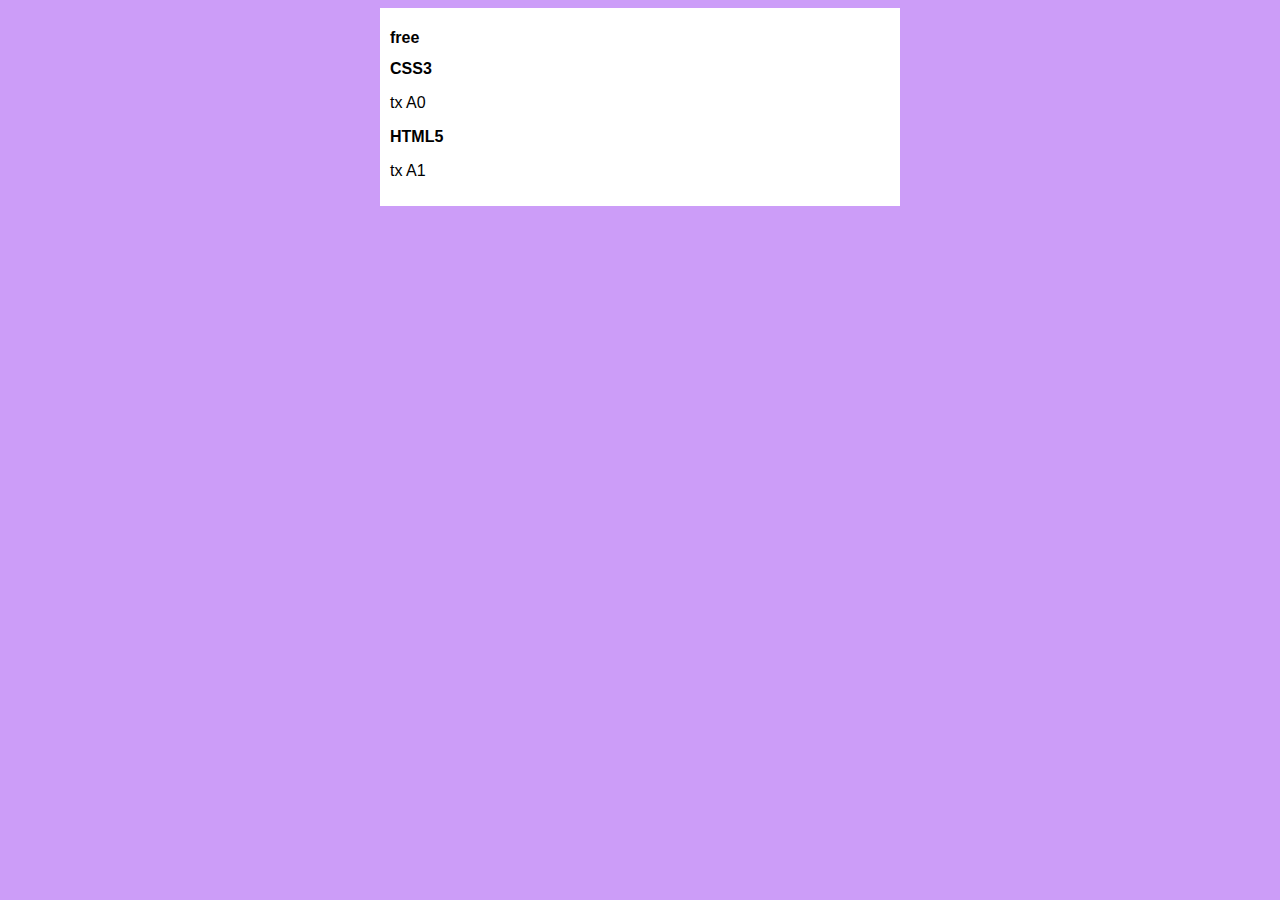
<file: index.html>
<!DOCTYPE html>
<html lang="pt-br">
<head>
    <meta charset="UTF-8">
    <meta name="viewport" content="width=device-width, initial-scale=1.0">
    <title>new Html</title>
    <link rel="stylesheet" href="Style.css">
</head>
<body>
    <main>
        <header>
            <h1>free</h1>
        </header>
        <article>
            <h2>CSS3</h2>
            <p>tx A0</p>
        </article>
        <article>
            <h2>HTML5</h2>
            <p>tx A1</p>
        </article>
    </main>
</body>
</html>
</file>
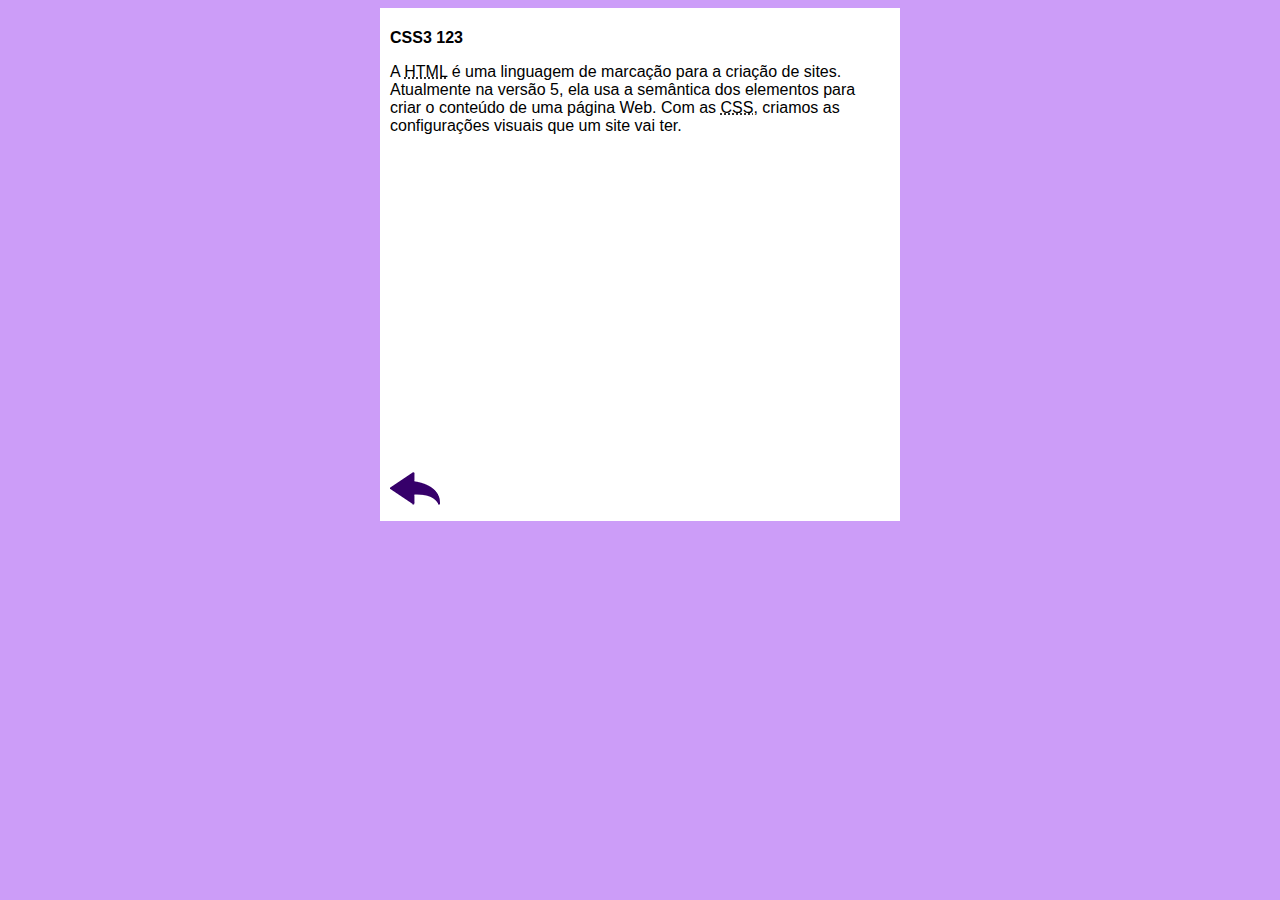
<file: HTML.html>
<!DOCTYPE html>
<html lang="pt-br">
<head>
    <meta charset="UTF-8">
    <meta name="viewport" content="width=device-width, initial-scale=1.0">
    <title> HTML</title>
    <link rel="stylesheet" href="Style.css">
    <link rel="icon" href="Sharingan.png">
</head>
<body>
    <main>
        <header>
            <h1>CSS3 123</h1>
        </header>
        <article>
            <p>A <abbr title="HyperText Markup Language">HTML</abbr> é uma linguagem de marcação para a criação de sites. Atualmente na versão 5, ela usa a semântica dos elementos para criar o conteúdo de uma página Web. Com as <abbr title="Cascading Style Sheets">CSS</abbr>, criamos as configurações visuais que um site vai ter.</p>

            <iframe width="560" height="315" src="https://www.youtube.com/embed/riSVzwlSnhw" frameborder="0" allow="accelerometer; autoplay; encrypted-media; gyroscope; picture-in-picture" allowfullscreen></iframe>

            <a href="index.html"><img src="btn-back.png" alt="Voltar"></a>

        </article>
    </main>
</body>
</html>
</file>
<file: Style.css>
*{
    font-family: Arial, Helvetica, sans-serif;
    font-size: 16px;
}

body{
    background-color: rgb(204, 157, 248);
}

main{
    background-color: white;
    width: 500px;
    margin: auto;
    padding: 10px;
    box-shadow: 3px, 3px, 5px rgba(0, 0, 0, 0.479);
}
</file>
